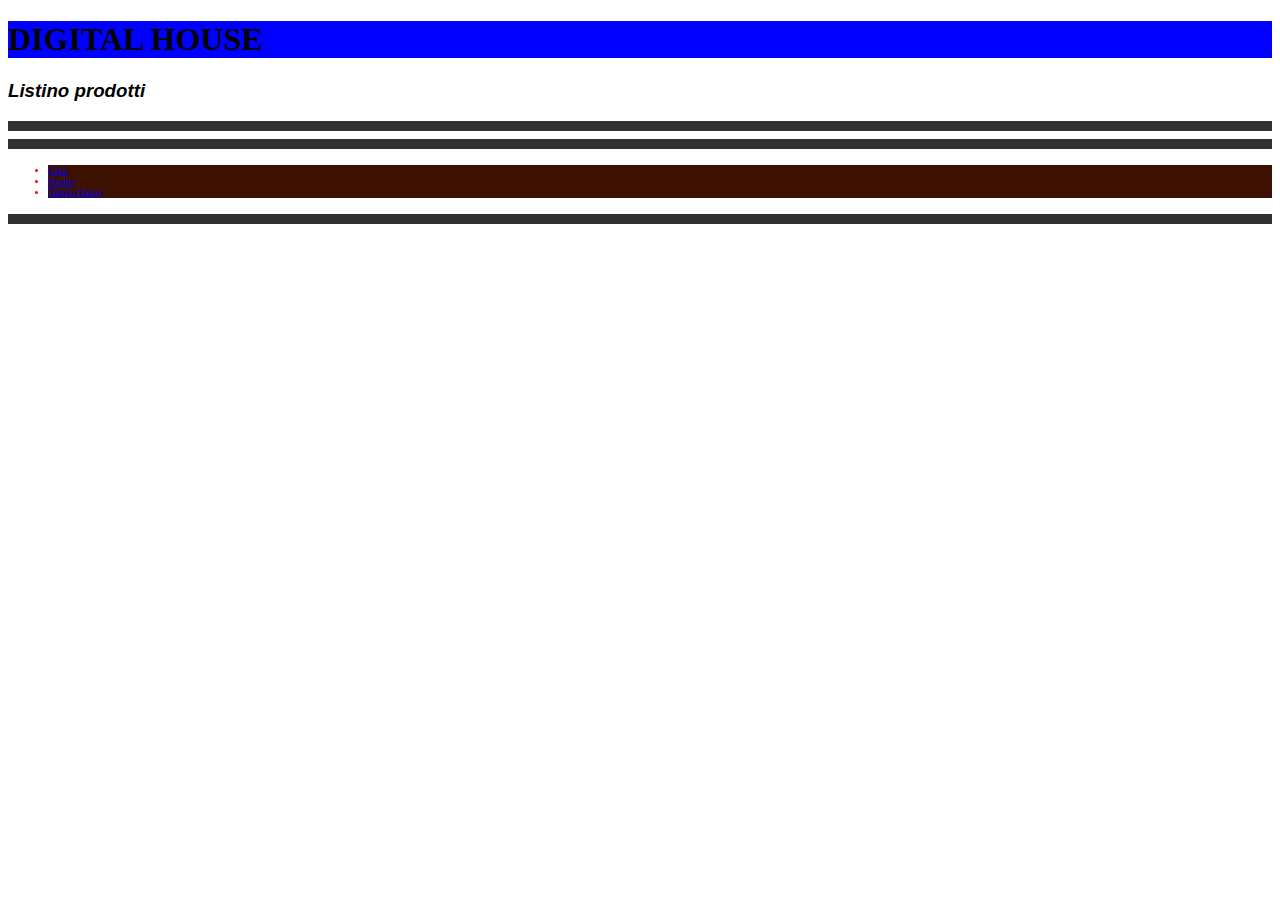
<file: index.html>
<!DOCTYPE html>
<html lang="en">
<head>
    <meta charset="UTF-8">
    <meta name="viewport" content="width=device-width, initial-scale=1.0">
    <title>Document</title>
</head>
<body>

    <link rel="stylesheet" href="style.css">

    <h1>DIGITAL HOUSE</h1>
    <h3>Listino prodotti</h3>

    <hr>
    <hr>

    <ul>
        <li> <a href="home_parts/house_components/house.html">Casa</a> </li>
        <li> <a href="home_parts/studio.html">Studio</a> </li>
        <li> <a href="home_parts/free_time.html">Tempo libero</a> </li>
    </ul>
    <hr>
</body>
</html>
</file>
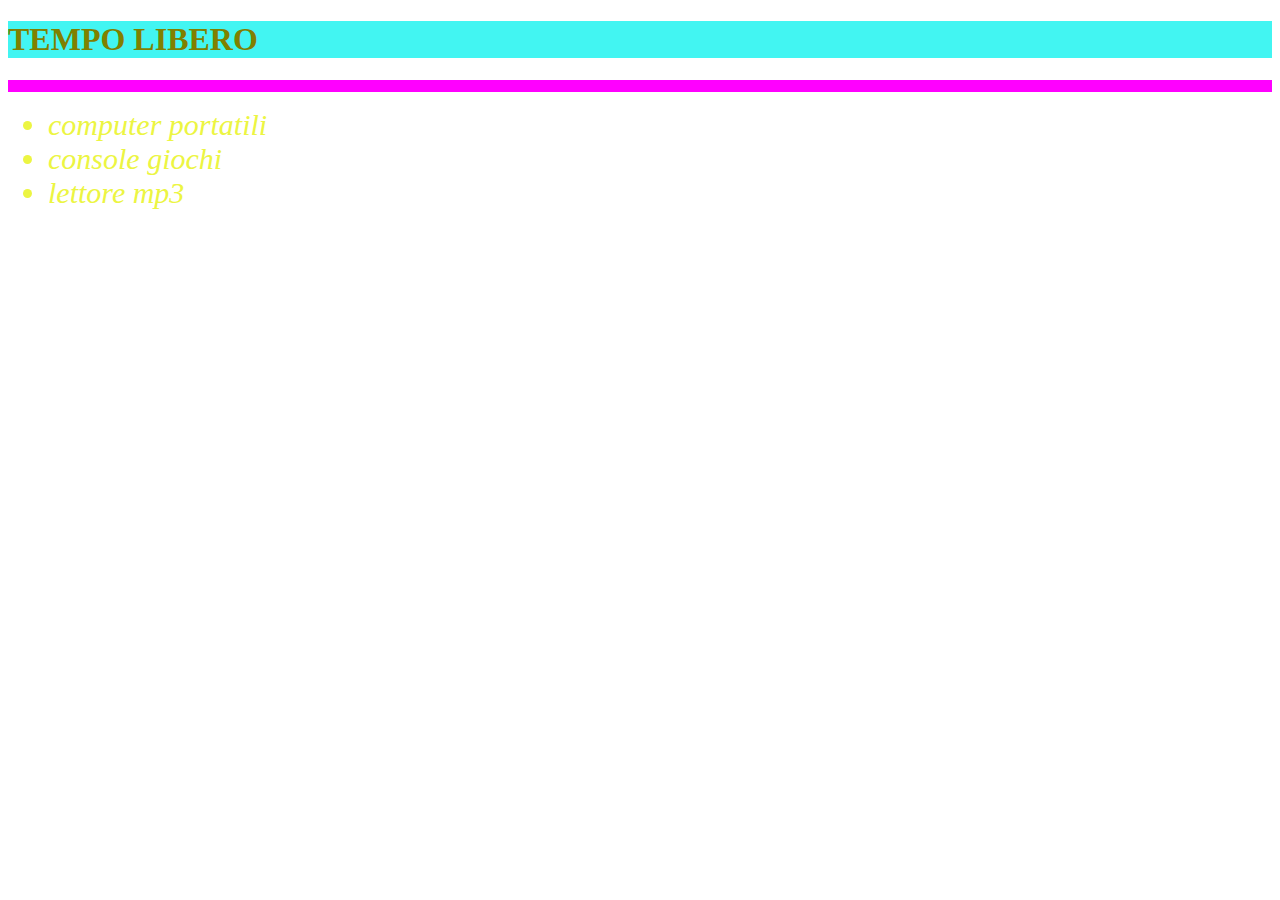
<file: home_parts/free_time.html>
<!DOCTYPE html>
<html lang="en">
<head>
    <meta charset="UTF-8">
    <meta name="viewport" content="width=device-width, initial-scale=1.0">
    <title>Document</title>
</head>
<body>

    <link rel="stylesheet" href="free_time.css">

    <h1>TEMPO LIBERO</h1>
    <hr>

    <ul>
        <li>computer portatili</li>
        <li>console giochi</li>
        <li>lettore mp3</li>
    </ul>
</body>
</html>
</file>
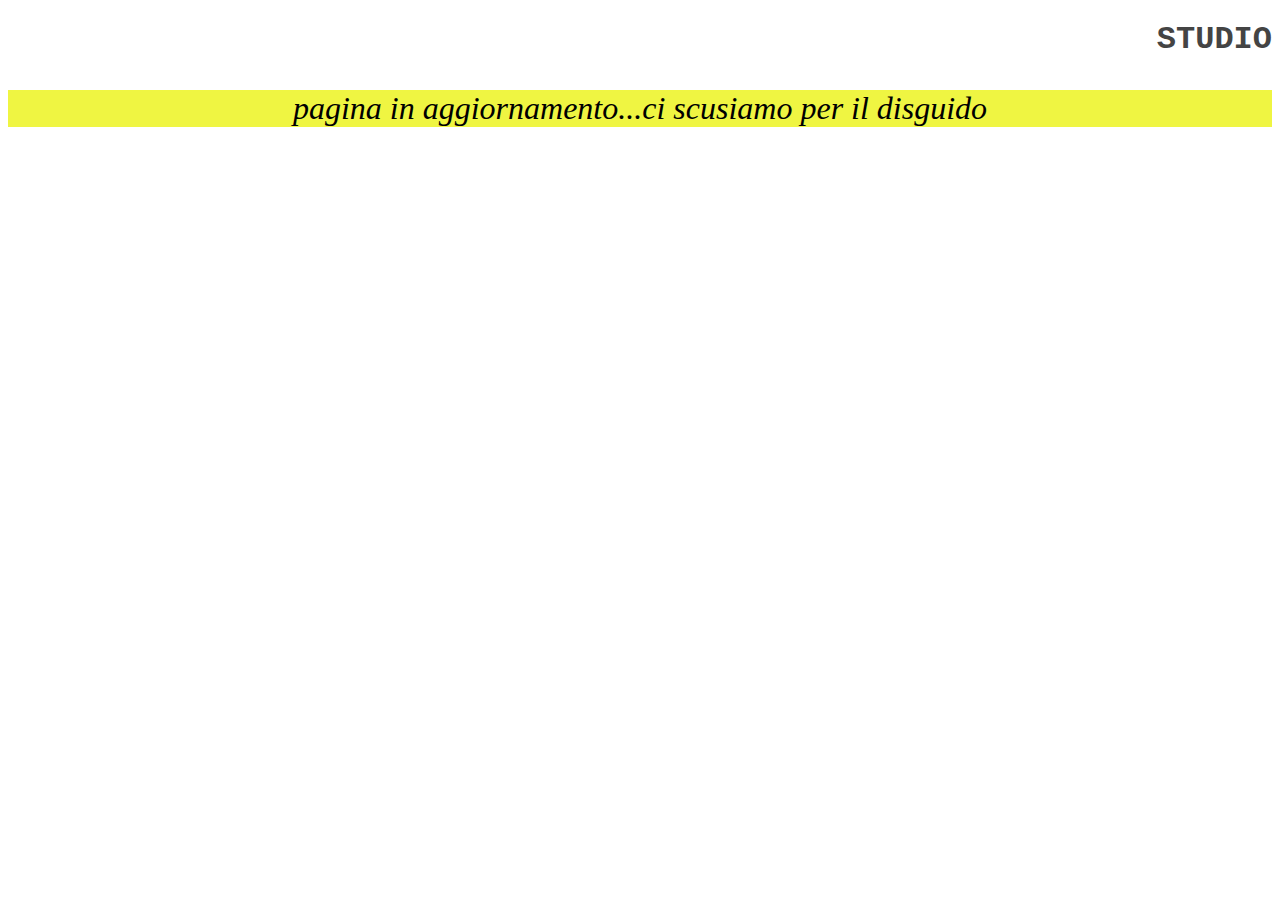
<file: home_parts/studio.html>
<!DOCTYPE html>
<html lang="en">
<head>
    <meta charset="UTF-8">
    <meta name="viewport" content="width=device-width, initial-scale=1.0">
    <title>Document</title>
</head>
<body>

    <link rel="stylesheet" href="studio.css">

    <h1 align="right">STUDIO</h1>
    <p align="center">pagina in aggiornamento...ci scusiamo per il disguido</p>
</body>
</html>
</file>
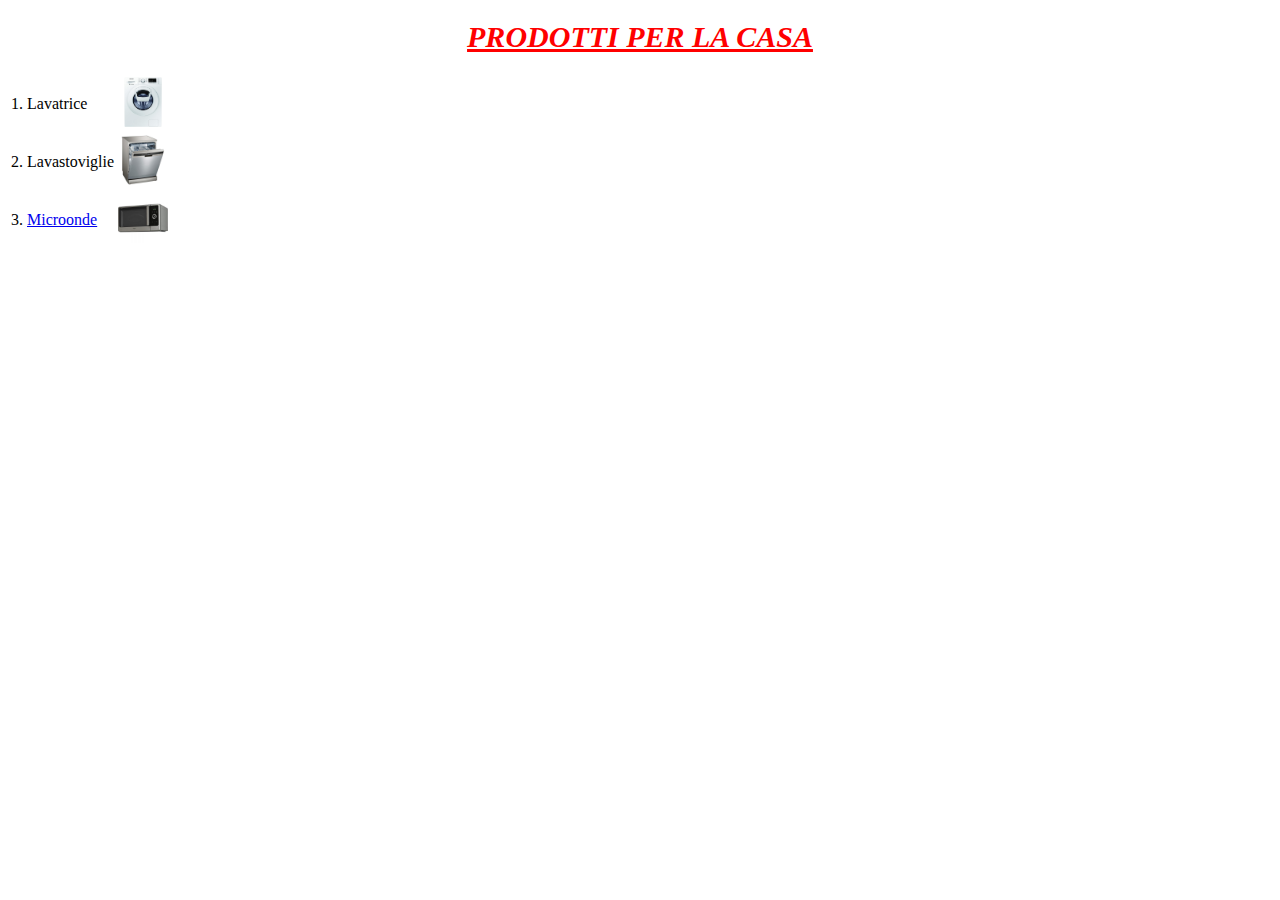
<file: home_parts/house_components/house.html>
<!DOCTYPE html>
<html lang="en">
<head>
    <meta charset="UTF-8">
    <meta name="viewport" content="width=device-width, initial-scale=1.0">
    <title>Document</title>
</head>
<body>

    <link rel="stylesheet" href="house.css">

    <h1 align="center">PRODOTTI PER LA CASA</h1>

    <table>
        <tr>
            <td>1. Lavatrice</td>
            <td> <img src="components_images/lavatrice.jpg" height="50px" width="50px"> </td>
        </tr>
        <tr>
            <td>2. Lavastoviglie</td>
            <td> <img src="components_images/lavastoviglie.jpg" height="50px" width="50px"> </td>
        </tr>
        <tr>
            <td>3. <a href="microwave/microwave.html">Microonde</a></td>
            <td> <img src="components_images/microonde.jpg" height="50px" width="50px"> </td>
        </tr>
    </table>   
</body>
</html>
</file>
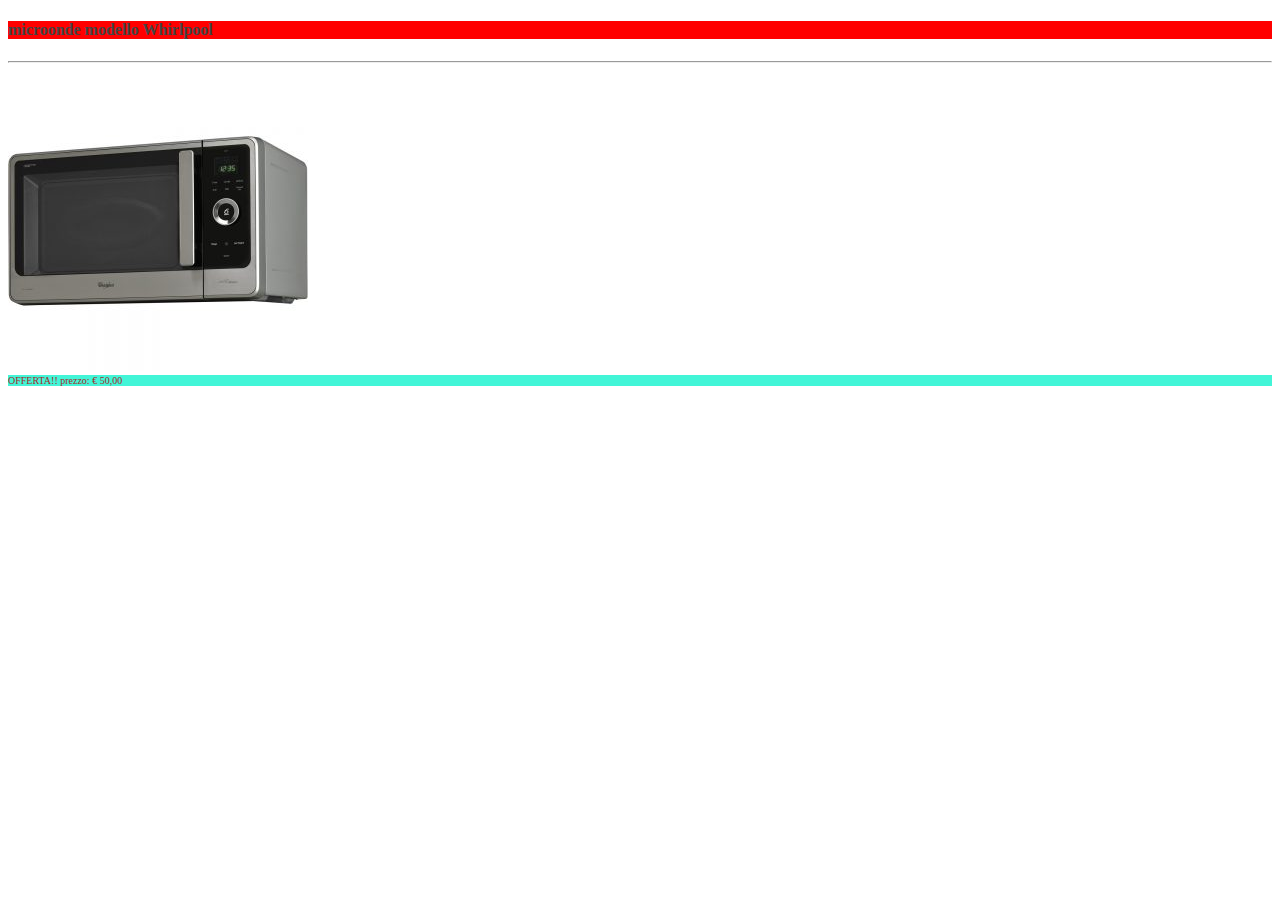
<file: home_parts/house_components/microwave/microwave.html>
<!DOCTYPE html>
<html lang="en">
<head>
    <meta charset="UTF-8">
    <meta name="viewport" content="width=device-width, initial-scale=1.0">
    <title>Document</title>
</head>
<body>

    <link rel="stylesheet" href="microwave.css">

    <h4>microonde modello Whirlpool</h4>
    <hr>
    <img src="microonde.jpg">
    <div class="spam"><bold>OFFERTA!! prezzo: € 50,00</bold><div>
</body>
</html>
</file>
<file: style.css>
h1{
    background-color: #0000ff;
}

hr{
    border: 5px solid #323232;
}

h3{
    font-family: Arial, Helvetica, sans-serif;
    font-style: italic;
}

li{
    font-size: 10px;
    background-color: #3d1102;
    color: #ff0000;
    font-family: comic sans-serif;
}
</file>
<file: home_parts/free_time.css>
h1{
    color: olive;
    background-color: #42f5f2;
    font-family: comic sans-serif;
}

hr{
    border: 6px solid magenta;
}

li{
    font-style: italic;
    font-size: 30px;
    color: #ecf542;
}
</file>
<file: home_parts/studio.css>
h1{
    font-family: Courier;
    color: #444444;
}

p{
    font-size: 32px;
    font-style: italic;
    background-color: #eff542;
}
</file>
<file: home_parts/house_components/house.css>
h1{

    font-size: 30px;
    font-style: italic;
    text-decoration: underline;
    color: #ff0000;
}
</file>
<file: home_parts/house_components/microwave/microwave.css>
.spam{
    font-size: 10px;
    background-color: #42f5d7;
    color:  brown;
}

h4{
    color: #444444;
    background-color: #ff0000;
}
</file>
